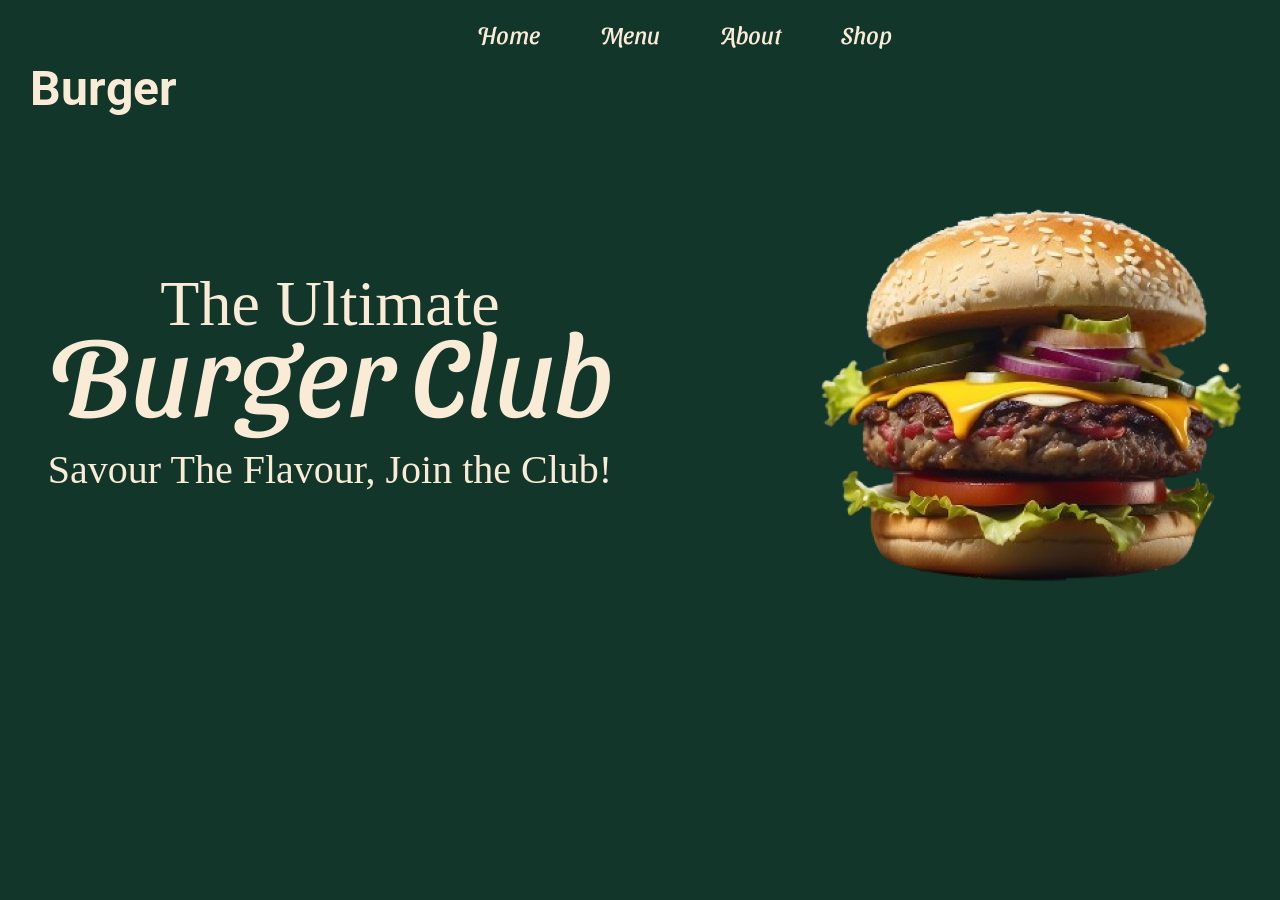
<file: index.html>
<!doctype html>
<html lang="en">
  <head>
    <meta charset="UTF-8" />
    <meta name="viewport" content="width=device-width, initial-scale=1.0" />
    <title>Document</title>
    <link rel="stylesheet" href="style.css" />
    <link
      href="https://fonts.googleapis.com/css2?family=Sansita+Swashed:wght@300..900&display=swap"
      rel="stylesheet"
    />
    <link
      href="https://fonts.googleapis.com/css2?family=Roboto:ital,wght@0,100..900;1,100..900&display=swap"
      rel="stylesheet"
    />
  </head>
  <body>
    <header>
      <h1>Burger</h1>

      <ul>
        <li><a href="index.html">Home</a></li>
        <li><a href="menu.html">Menu</a></li>
        <li><a href="#">About</a></li>
        <li><a href="#">Shop</a></li>
      </ul>
    </header>
    <main>
      <section class="hero">
        <div class="left">
          <p>The Ultimate</p>
          <span>Burger Club</span>
          <p class="small">Savour The Flavour, Join the Club!</p>
        </div>
        <div class="right">
          <img src="image.png" alt="" />
        </div>
      </section>
    </main>
  </body>
</html>
</file>
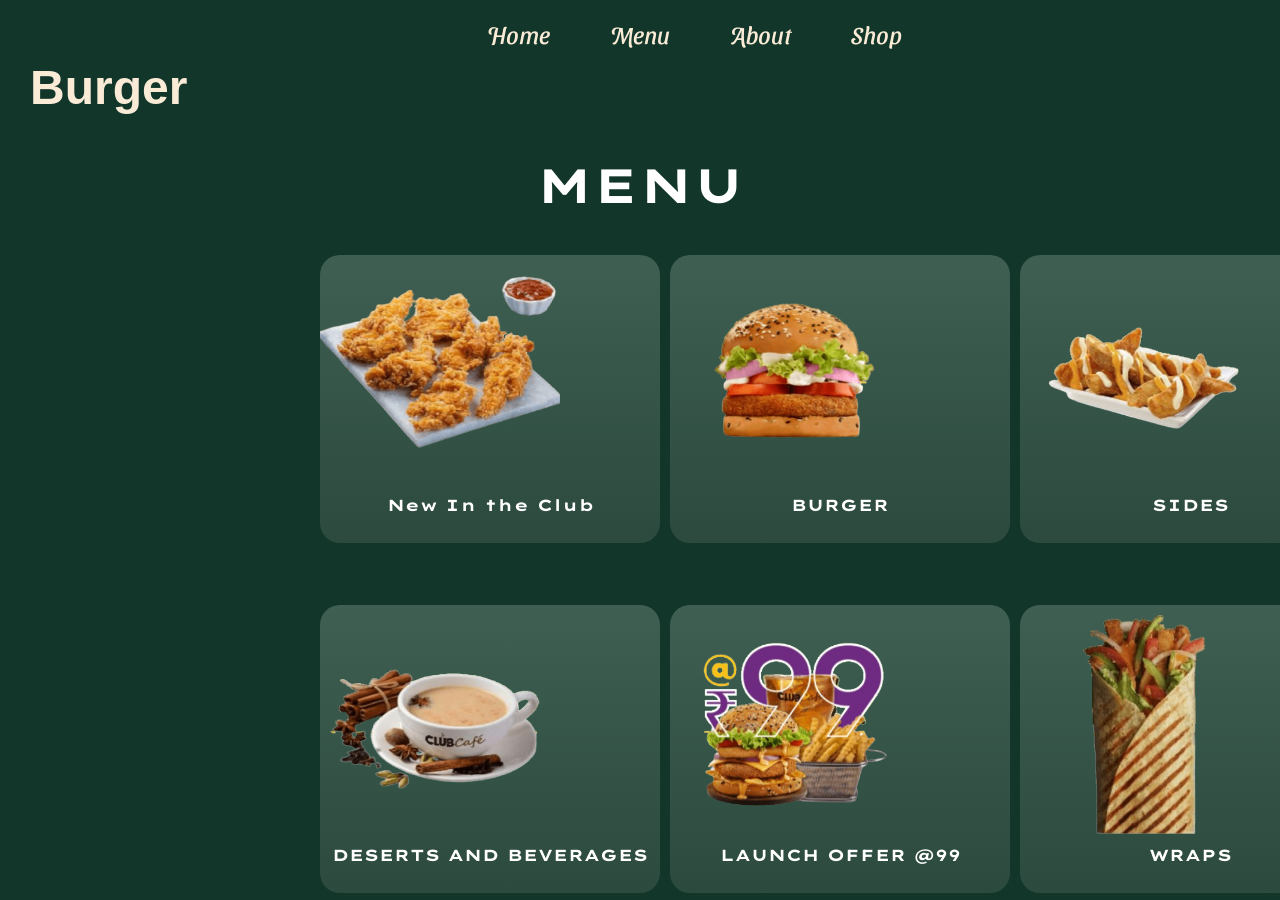
<file: menu.html>
<!doctype html>
<html lang="en">
  <head>
    <meta charset="UTF-8" />
    <meta name="viewport" content="width=device-width, initial-scale=1.0" />
    <title>Burger Menu</title>
    <link rel="stylesheet" href="style.css" />
    <link
      href="https://fonts.googleapis.com/css2?family=Sansita+Swashed:wght@300..900&display=swap"
      rel="stylesheet"
    />
    <link
      href="https://fonts.googleapis.com/css2?family=Lexend+Zetta:wght@100..900&display=swap"
      rel="stylesheet"
    />
  </head>
  <body>
    <header>
      <h1>Burger</h1>

      <ul>
        <li><a href="index.html">Home</a></li>
        <li><a href="#">Menu</a></li>
        <li><a href="#">About</a></li>
        <li><a href="#">Shop</a></li>
      </ul>
    </header>
    <main>
      <section>
        <h1 class="menu">Menu</h1>
        <div class="articles">
          <article>
            <img class="box-img" src="first-box-img.png" alt="pics" />
            <h2>New In the Club</h2>
          </article>

          <article>
            <img class="box-img" src="second-box-img.png" alt="pics" />
            <h2>BURGER</h2>
          </article>

          <article>
            <img class="box-img" src="third-box-img.png" alt="pics" />
            <h2>SIDES</h2>
          </article>

          <article>
            <img class="box-img" src="fourth-box-img.png" alt="pics" />
            <h2>FRIES</h2>
          </article>

          <article>
            <img class="box-img" src="fifth-box-img.png" alt="pics" />
            <h2>DESERTS AND BEVERAGES</h2>
          </article>

          <article>
            <img class="box-img" src="sixth-box-img.png" alt="pics" />
            <h2>LAUNCH OFFER @99</h2>
          </article>

          <article>
            <img class="box-img" src="seventh-box-img.png" alt="pics" />
            <h2>WRAPS</h2>
          </article>

          <article>
            <img class="box-img" src="eight-box-img.png" alt="pics" />
            <h2>SALADS</h2>
          </article>
        </div>
      </section>
    </main>
  </body>
</html>
</file>
<file: style.css>
* {
  margin: 0;
  padding: 0;
  box-sizing: content-box;
}
body {
  background-color: #12372a;
}
header {
  display: flex;
  justify-content: start;
  padding-left: 30px;
  padding-right: 60px;
  padding-top: 20px;
  gap: 300px;
  text-align: center;
}
h1 {
  color: antiquewhite;
  font-size: 3rem;
  font-family: "Roboto", sans-serif;
}
p {
  color: antiquewhite;
}
ul {
  display: flex;
  gap: 60px;
  justify-content: center;
  list-style-type: none;
  font-size: 1.5rem;
}
ul a {
  color: antiquewhite;
  text-decoration: none;
  font-family: "Sansita Swashed", system-ui;
}
.hero {
  display: flex;
  justify-content: center;
  gap: 20px;
}

img {
  width: 100%;
  padding-right: 100px;
}
.left {
  width: 50%;
  padding-top: 150px;
  text-align: center;
  padding-left: 20px;
}
.right {
  width: 50%;
  padding-top: 10px;
}
p {
  font-size: 4rem;
}
.small {
  font-size: 2.5rem;
  line-height: 2.5;
}

span {
  font-size: 7rem;
  color: antiquewhite;
  font-family: "Sansita Swashed", system-ui;
  line-height: 0.5;
}
h1 {
  text-align: center;
  padding-top: 40px;
}
.menu {
  font-family: "Lexend Zetta", sans-serif;
  color: white;
  font-size: 3rem;
  text-transform: uppercase;
  margin-bottom: 40px;
}
.first-box {
  width: 200px;
  font-family: "Lexend Zetta", sans-serif;
  font-size: 0.75rem;
  border-radius: 20px;
  text-align: center;
  color: #fbfada;
  background-color: linear-gradient();
}
.first-box img {
  width: 100%;
  font-family: "Lexend Zetta", sans-serif;
}
.articles {
  display: grid;
  grid-template-columns: 1fr 1fr 1fr 1fr;
  gap: 10px;
  width: 50%;
  margin: auto;
  row-gap: 62px;
}
article {
  height: 18rem;
  background: linear-gradient(to bottom, #3f5f52, #2c4a3e);
  border-radius: 20px;
}
.box-img {
  width: 15rem;
  height: 15rem;
  border: none;
  display: block;
  margin-left: auto;
  margin-right: auto;
}
h2 {
  text-align: center;
  color: white;
  font-family: Lexend Zetta;
  font-size: 1rem;
}
</file>
